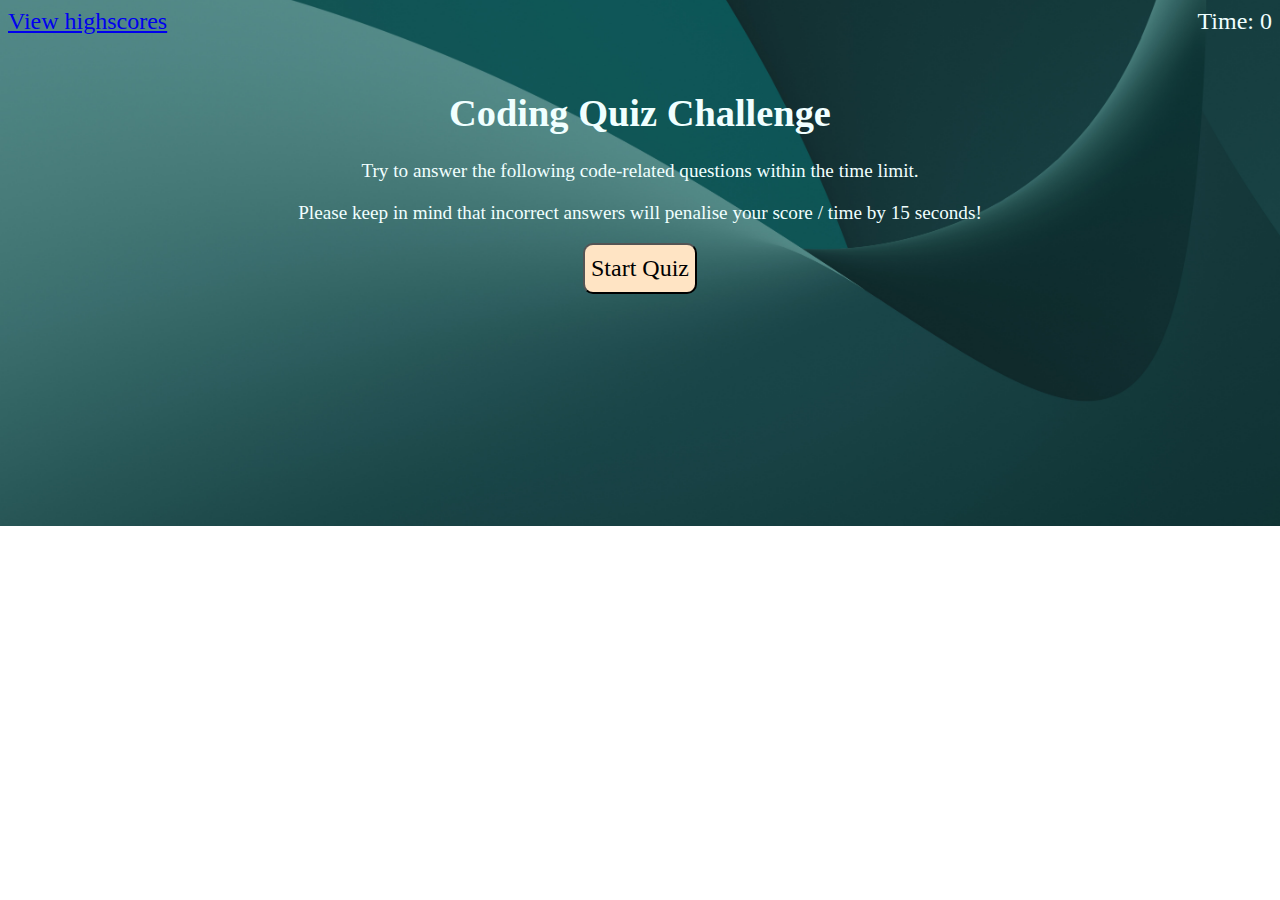
<file: index.html>
<!DOCTYPE html>
<html lang="en">

<head>
    <meta charset="UTF-8">
    <meta http-equiv="X-UA-Compatible" content="IE=edge">
    <meta name="viewport" content="width=device-width, initial-scale=1.0">
    <title>Coding Quiz</title>
    <link rel="stylesheet" href="./style.css">
</head>

<body>

    <nav class="sidebyside">
        <div class="scores"><a href="highscores.html">View highscores</a></div>
        <div class="timer">Time: <span id="time">0</span></div>
    </nav>

    <div class="wrapper">
        <div id="start-screen" class="start">
            <h1>Coding Quiz Challenge</h1>
            <p>Try to answer the following code-related questions within the
                time limit.</p>
            <p> Please keep in mind that incorrect answers will
                penalise your score / time by 15 seconds!
            </p>
            <!-- start quiz button -->
            <button id="start">Start Quiz</button>
        </div>
        
<!-- quesitons and answers for JS targeting -->
        <div id="questions" class="hide">
            <h2 id="question-title"></h2>
            <div id="choices" class="choices">
                <!-- JS code draws from here to evidence li's -->
                <ul>
                </ul>
            </div>
        </div>



        <div id="end-screen" class="hide">
            <h2>All done!</h2>
            <p>Your final score is <span id="final-score"></span></p>
            <p>Enter initials: <input type="text" id="initials" max="3" />
                <button id="submit">submit</button>
            </p>
        </div>

        <div id="feedback" class="feedback hide"></div>
    </div>
    <script src="./script.js"></script>
</body>

</html>
</file>
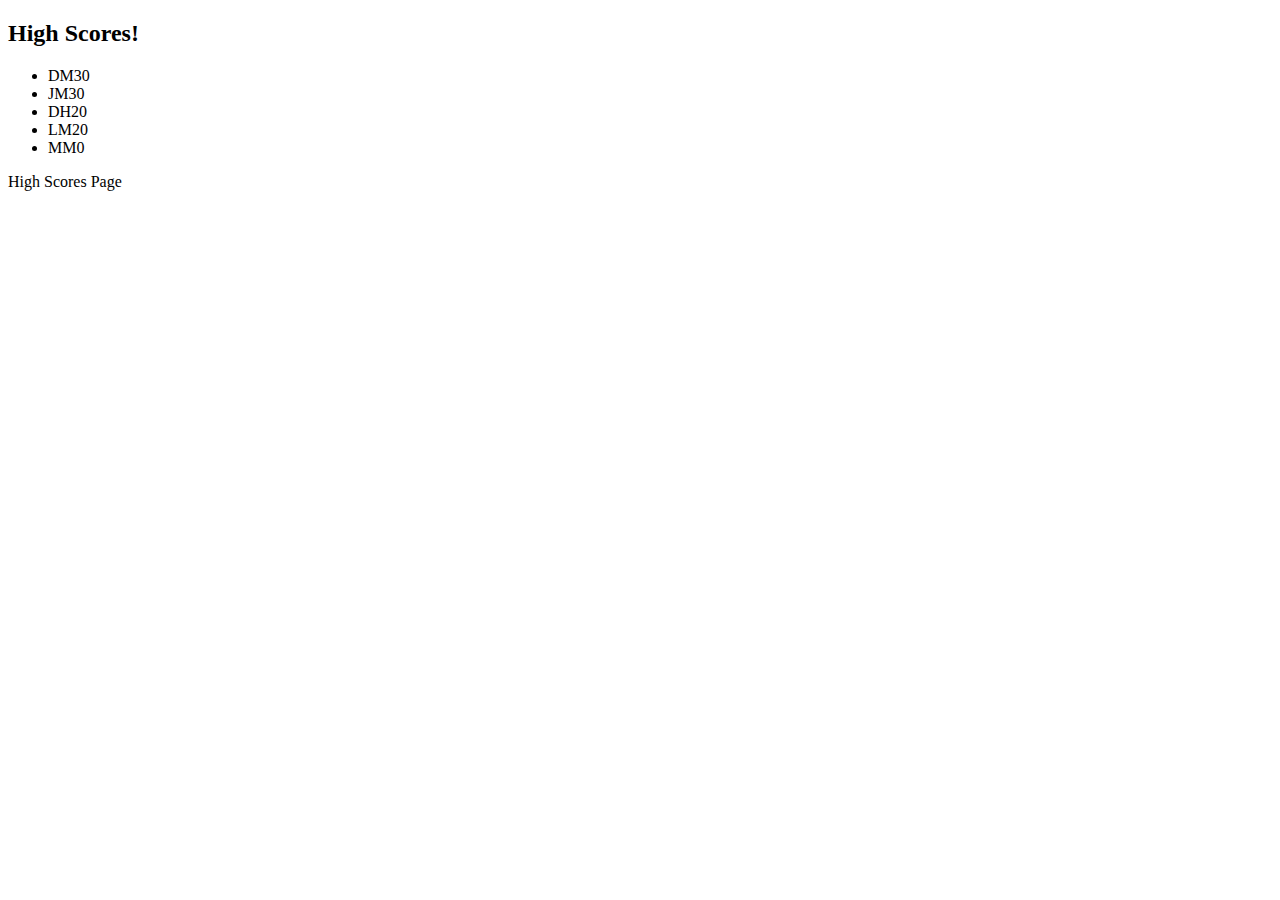
<file: highscores.html>
<!DOCTYPE html>
<html lang="en">
<head>
    <meta charset="UTF-8">
    <meta http-equiv="X-UA-Compatible" content="IE=edge">
    <meta name="viewport" content="width=device-width, initial-scale=1.0">
    <title>High Scores Page</title>
</head>
<body>
    <!-- adding content to target in JS -->
    <div id="highScores">
        <h2>High Scores!</h2>
        <div id="highscorelist">
            <ul>
            </ul>
        </div>
    </div>

    <p>High Scores Page</p>

    <!-- added correct html title to link -->
    <script src="./highscores.js"></script>
</body>
</html>
</file>
<file: style.css>
body {
    background-image: url(./Assets/coding\ quiz\ background.jpg);
    height: 100%;
    background-position: center;
    background-repeat: no-repeat;
    background-size: cover;
}

#start {
    display: inline-flex;
    padding-top: 10px;
    padding-bottom: 10px;
    justify-content: space-between;
    border-radius: 10px;
    font-family: 'Lucida Sans', 'Lucida Sans Regular';
    font-size: 125%;
    background-color: bisque;
}


button:hover {
    transform: scale(1.1);
    cursor: grab;
    transition: .2s;
}

.sidebyside {
    display: flex;
    justify-content: space-evenly;
    justify-content: space-between;
    font-size: x-large;
    color: azure;
}

.highscores.html {
    transform: scale(1.1);
    cursor: grab;
    transition: .2s;
}

.wrapper {
    text-align: center;
    padding-block: 30px;
    font-size: larger;
    font-family: 'Trebuchet MS', 'Lucida Sans Unicode', 'Lucida Grande';
    color: azure;
}

#initials {
    padding-top: 10px;
    padding-bottom: 3px;
}

#submit {
    font-size: x-large;
    background-color: bisque;
}
 
#end-screen, #feedback, #questions, #start-screen {
    display: none;    
}

#end-screen.active, #feedback.active, #questions.active, #start-screen.active  
{
    display: block;
}
</file>
